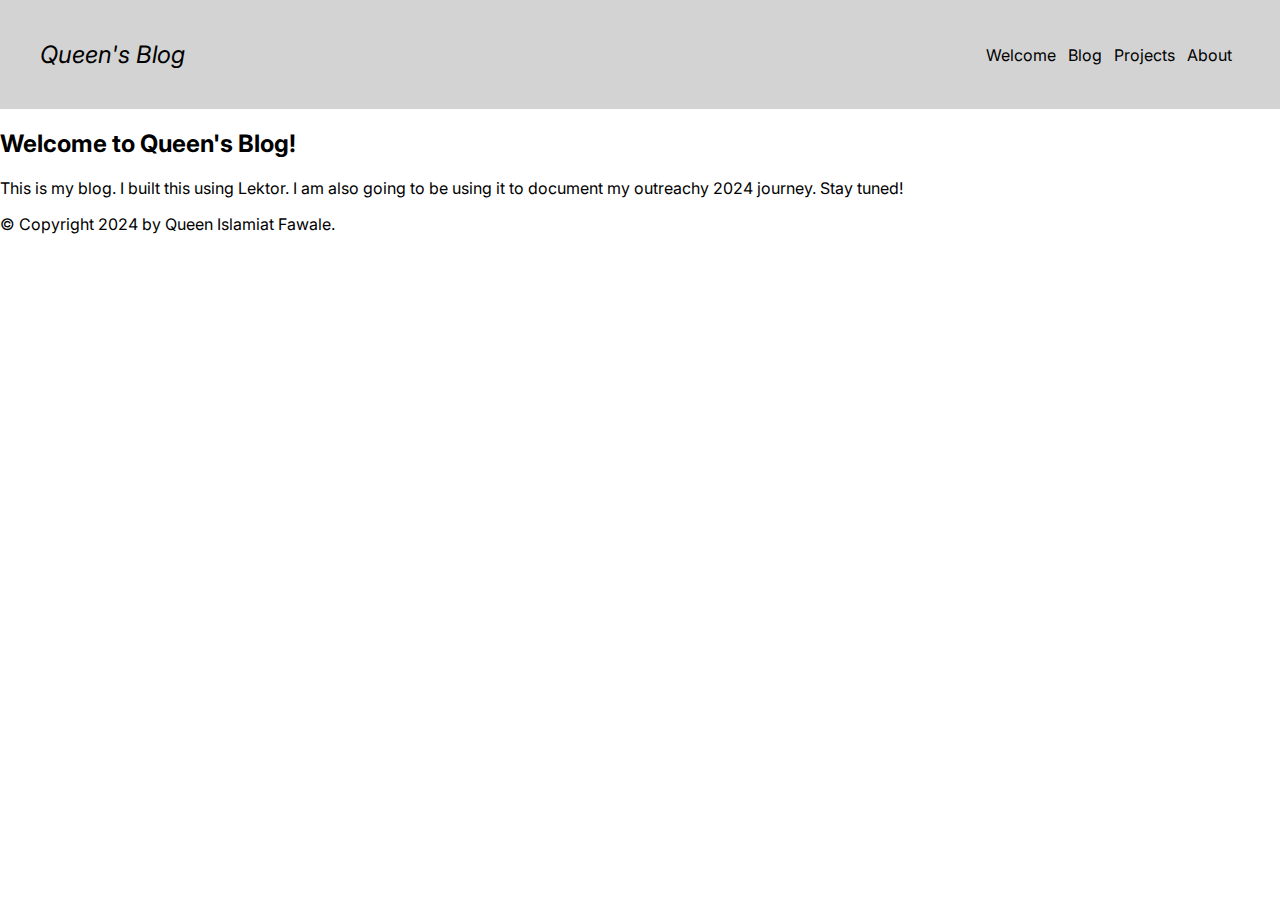
<file: index.html>
<!doctype html>
<meta charset="utf-8">
<link rel="stylesheet" href="static/style.css">
<title>Welcome to Queen&#39;s Blog! — Queen's Blog</title>
<body>
  <header>
    <h1>Queen's Blog</h1>
    <nav>
      <ul class="nav navbar-nav">
        <li class="active"><a href="./">Welcome</a></li>
        
          <li><a href="blog/">Blog</a></li>
        
          <li><a href="projects/">Projects</a></li>
        
          <li><a href="about/">About</a></li>
        
      </ul>
    </nav>
  </header>
  <div class="page">
    
  <h2>Welcome to Queen&#39;s Blog!</h2>
  <p>This is my blog. I built this using Lektor. I am also going to be using it to document my outreachy 2024 journey. Stay tuned!</p>


  </div>
  <footer>
    &copy; Copyright 2024 by Queen Islamiat Fawale.
  </footer>
</body>
</file>
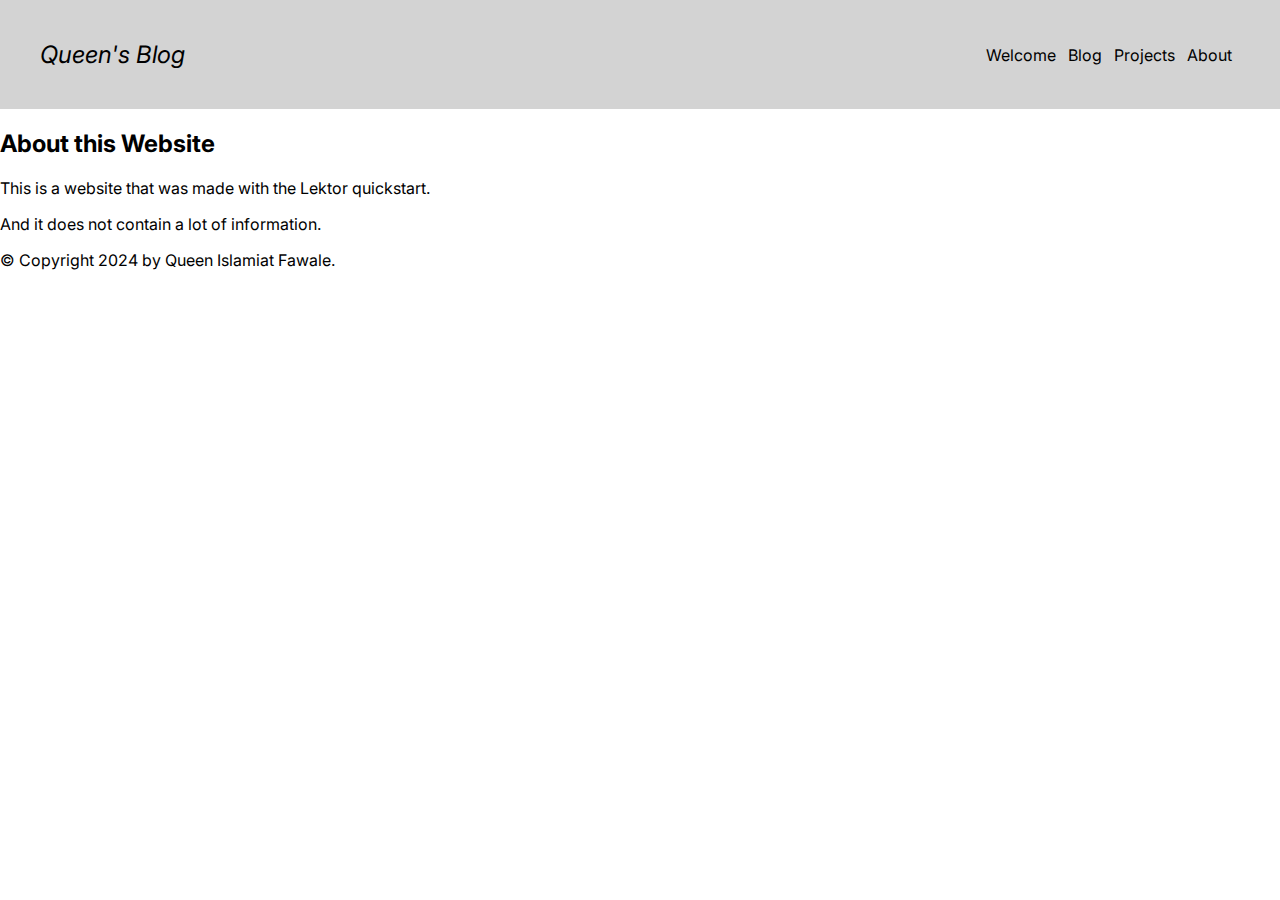
<file: about/index.html>
<!doctype html>
<meta charset="utf-8">
<link rel="stylesheet" href="../static/style.css">
<title>About this Website — Queen's Blog</title>
<body>
  <header>
    <h1>Queen's Blog</h1>
    <nav>
      <ul class="nav navbar-nav">
        <li><a href="../">Welcome</a></li>
        
          <li><a href="../blog/">Blog</a></li>
        
          <li><a href="../projects/">Projects</a></li>
        
          <li class="active"><a href="./">About</a></li>
        
      </ul>
    </nav>
  </header>
  <div class="page">
    
  <h2>About this Website</h2>
  <p>This is a website that was made with the Lektor quickstart.</p>
<p>And it does not contain a lot of information.</p>


  </div>
  <footer>
    &copy; Copyright 2024 by Queen Islamiat Fawale.
  </footer>
</body>
</file>
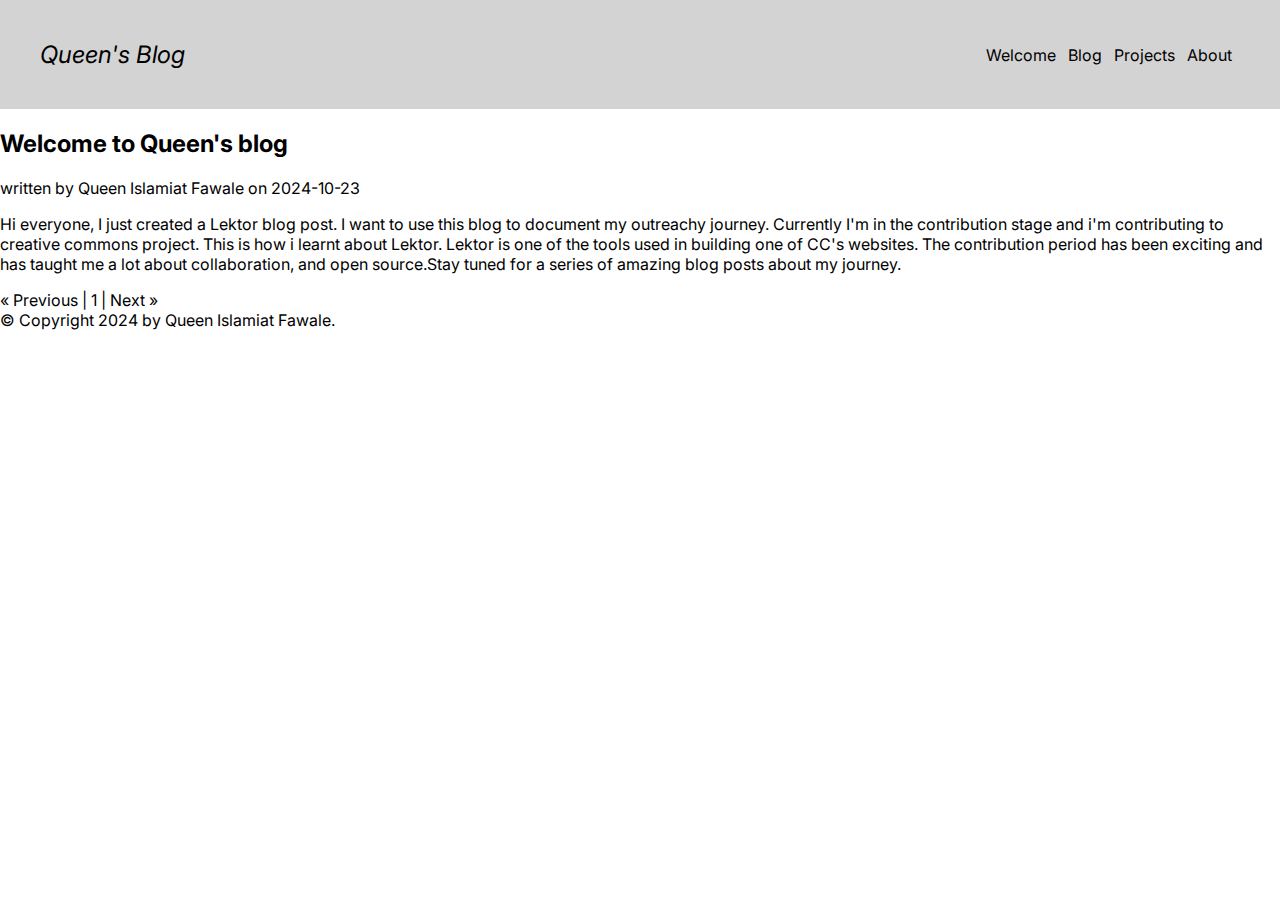
<file: blog/index.html>
<!doctype html>
<meta charset="utf-8">
<link rel="stylesheet" href="../static/style.css">
<title>Blog — Queen's Blog</title>
<body>
  <header>
    <h1>Queen's Blog</h1>
    <nav>
      <ul class="nav navbar-nav">
        <li><a href="../">Welcome</a></li>
        
          <li class="active"><a href="./">Blog</a></li>
        
          <li><a href="../projects/">Projects</a></li>
        
          <li><a href="../about/">About</a></li>
        
      </ul>
    </nav>
  </header>
  <div class="page">
    
  
    
  <div class="blog-post">
  
    <h2><a href="first-post/">Welcome to Queen&#39;s blog</a></h2>
  
  <p class="meta">
    written by
    
      Queen Islamiat Fawale
    
    on 2024-10-23
  </p>
  <p>Hi everyone, I just created a Lektor blog post. I want to use this blog to document my outreachy journey. Currently I'm in the contribution stage and i'm contributing to creative commons project. This is how i learnt about Lektor. Lektor is one of the tools used in building one of CC's websites. The contribution period has been exciting and has taught me a lot about collaboration, and open source.Stay tuned for a series of amazing blog posts about my journey.</p>

  </div>

  

  
  <div class="pagination">
    
      <span class="disabled">&laquo; Previous</span>
    
    | 1 |
    
      <span class="disabled">Next &raquo;</span>
    
  </div>


  </div>
  <footer>
    &copy; Copyright 2024 by Queen Islamiat Fawale.
  </footer>
</body>
</file>
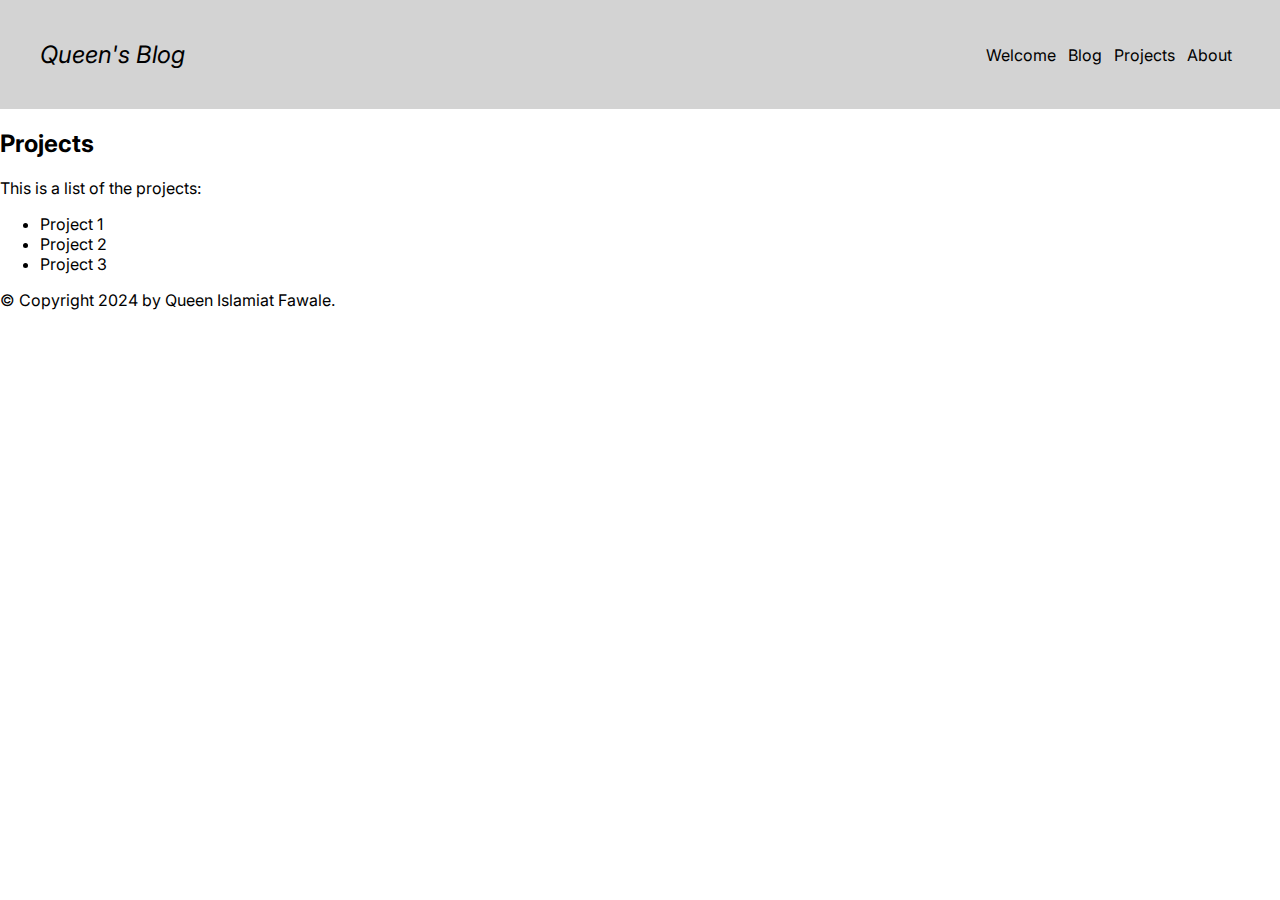
<file: projects/index.html>
<!doctype html>
<meta charset="utf-8">
<link rel="stylesheet" href="../static/style.css">
<title>Projects — Queen's Blog</title>
<body>
  <header>
    <h1>Queen's Blog</h1>
    <nav>
      <ul class="nav navbar-nav">
        <li><a href="../">Welcome</a></li>
        
          <li><a href="../blog/">Blog</a></li>
        
          <li class="active"><a href="./">Projects</a></li>
        
          <li><a href="../about/">About</a></li>
        
      </ul>
    </nav>
  </header>
  <div class="page">
    
  <h2>Projects</h2>
  <p>This is a list of the projects:</p>
<ul>
<li>Project 1</li>
<li>Project 2</li>
<li>Project 3</li>
</ul>


  </div>
  <footer>
    &copy; Copyright 2024 by Queen Islamiat Fawale.
  </footer>
</body>
</file>
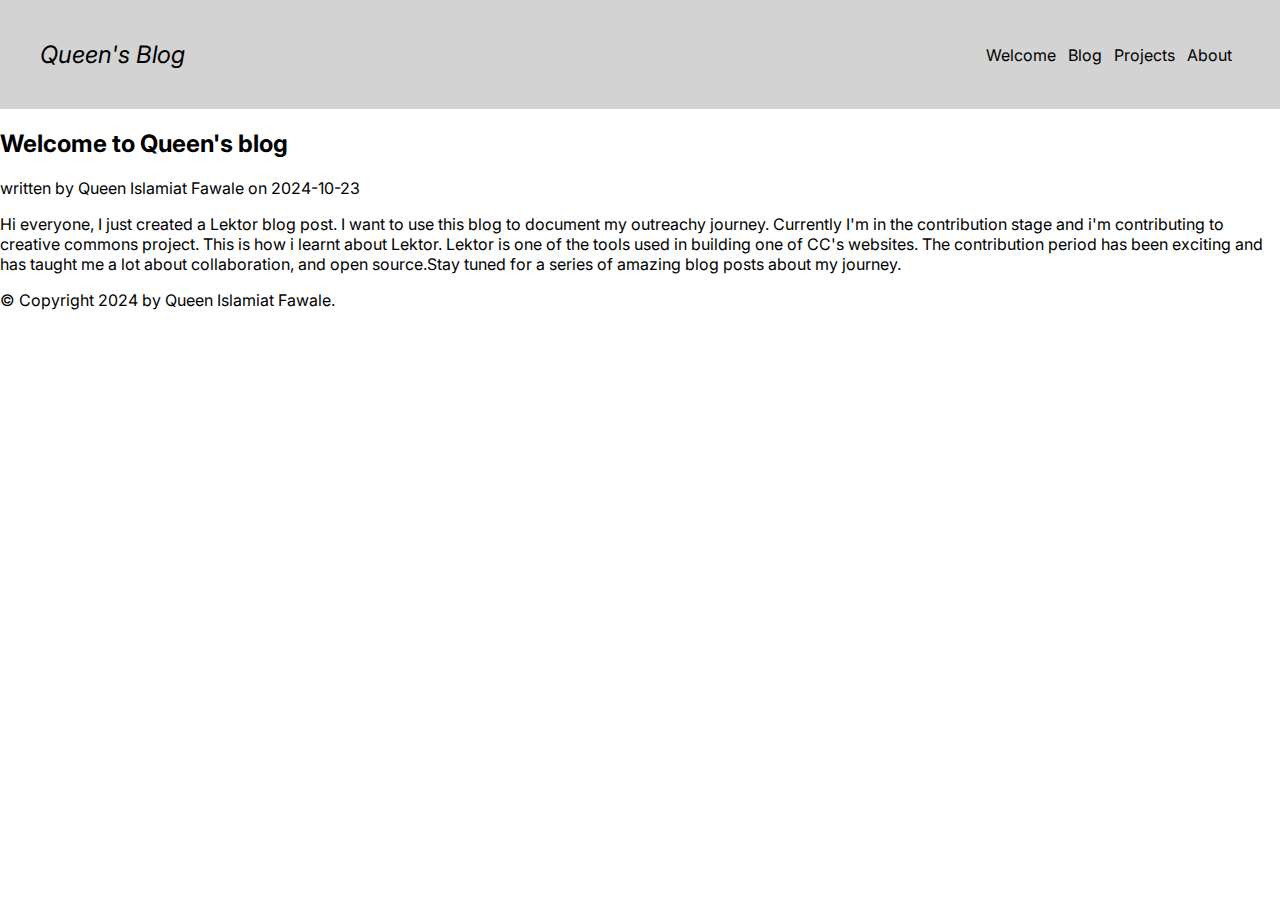
<file: blog/first-post/index.html>
<!doctype html>
<meta charset="utf-8">
<link rel="stylesheet" href="../../static/style.css">
<title>Welcome to Queen&#39;s blog — Queen's Blog</title>
<body>
  <header>
    <h1>Queen's Blog</h1>
    <nav>
      <ul class="nav navbar-nav">
        <li><a href="../../">Welcome</a></li>
        
          <li class="active"><a href="../">Blog</a></li>
        
          <li><a href="../../projects/">Projects</a></li>
        
          <li><a href="../../about/">About</a></li>
        
      </ul>
    </nav>
  </header>
  <div class="page">
    
  
  <div class="blog-post">
  
    <h2>Welcome to Queen&#39;s blog</h2>
  
  <p class="meta">
    written by
    
      Queen Islamiat Fawale
    
    on 2024-10-23
  </p>
  <p>Hi everyone, I just created a Lektor blog post. I want to use this blog to document my outreachy journey. Currently I'm in the contribution stage and i'm contributing to creative commons project. This is how i learnt about Lektor. Lektor is one of the tools used in building one of CC's websites. The contribution period has been exciting and has taught me a lot about collaboration, and open source.Stay tuned for a series of amazing blog posts about my journey.</p>

  </div>


  </div>
  <footer>
    &copy; Copyright 2024 by Queen Islamiat Fawale.
  </footer>
</body>
</file>
<file: static/style.css>
@import url('https://fonts.googleapis.com/css2?family=Inter:ital,opsz,wght@0,14..32,100..900;1,14..32,100..900&family=Rubik:ital,wght@0,500;0,700;1,300&display=swap');

body {
    font-family: "Inter", sans-serif;
    margin: 0;
    padding: 0;
    box-sizing: border-box;
}

a {
    color: #000;
    text-decoration: none;
}

a:hover {
    color: #333;
}
/*
header, footer, div.page {
    width: 760px;
    margin: 0 auto;
    background: #daeef3;
    padding: 20px 30px;
} */

header {
    display: flex;
    justify-content: space-between;
    align-items: center;
    background: lightgrey;
    padding: 2.5rem;
}
div.page {
    width: 100%;
    height: 100%;
}
header h1 {
    color: #000;
    margin: 0;
    font-style: italic;
    font-weight: normal;
    font-size: 1.5rem
}

header nav ul {
    list-style: none;
    margin: 0;
    padding: 0;
}

header nav ul li {
    display: inline;
    margin: 0 8px 0 0;
    padding: 0;
}
</file>
